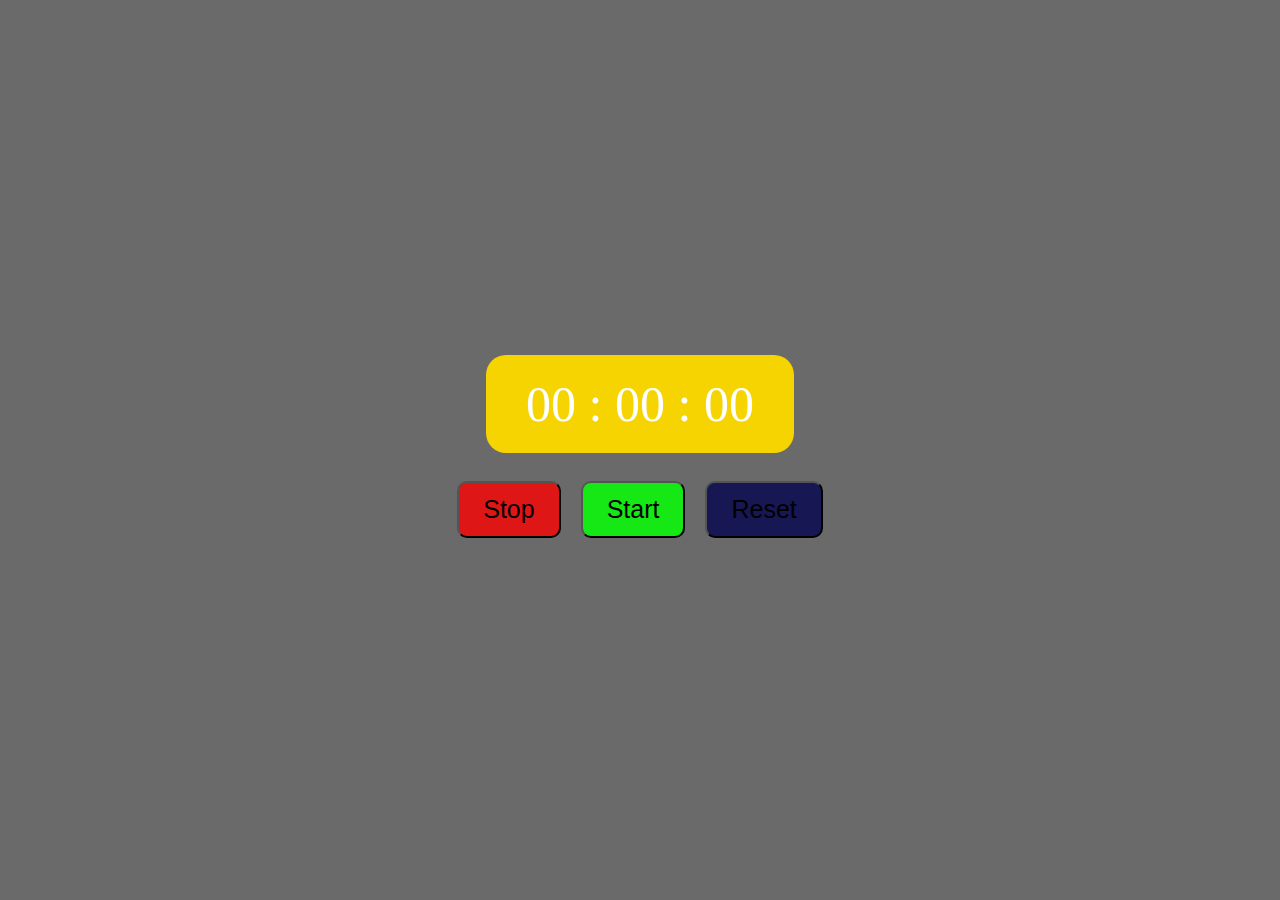
<file: index.html>
<!DOCTYPE html>
<html lang="en">
<head>
    <meta charset="UTF-8">
    <meta name="viewport" content="width=device-width, initial-scale=1.0">
    <title>Stopwatch</title>
    <link rel="stylesheet" href="style.css">
</head>
<body>
    <div class="stopwatch">
        <div class="display">00 : 00 : 00</div>
    </div>
    <div class="buttons">
        <button id="stop" class="btn" style="--clr:rgba(255, 0, 0, 0.787);">Stop</button>
    <button id="start" class="btn" style="--clr:rgb(21, 232, 21);">Start</button>
        <button id="reset" class="btn" style="--clr:rgb(23, 23, 84);">Reset</button>
    </div>

    <script src="stopwatch.js"></script>
    
</body>
</html>
</file>
<file: style.css>
*{
    margin:0;
    padding: 0;
    box-sizing: border-box;
}

body{
    background-color: rgba(0, 0, 0, 0.583);
    color: white;
    display: flex;
    justify-content: center;
    align-items: center;
    min-height: 100vh;
    flex-direction: column;
}

.stopwatch{
    background-color: rgb(245, 212, 2);
    padding: 20px 40px;
    border-radius: 20px;
}
.display{
    font-size: 50px;
    font-weight: 700px;
}
.buttons{
    margin-top: 20px;
}
.btn{
    font-size: 25px;
    background: none;
    border-radius: 10px;
    background-color: var(--clr);
    padding: 12px 24px;
    margin: 8px;
    cursor: pointer;
}
</file>
